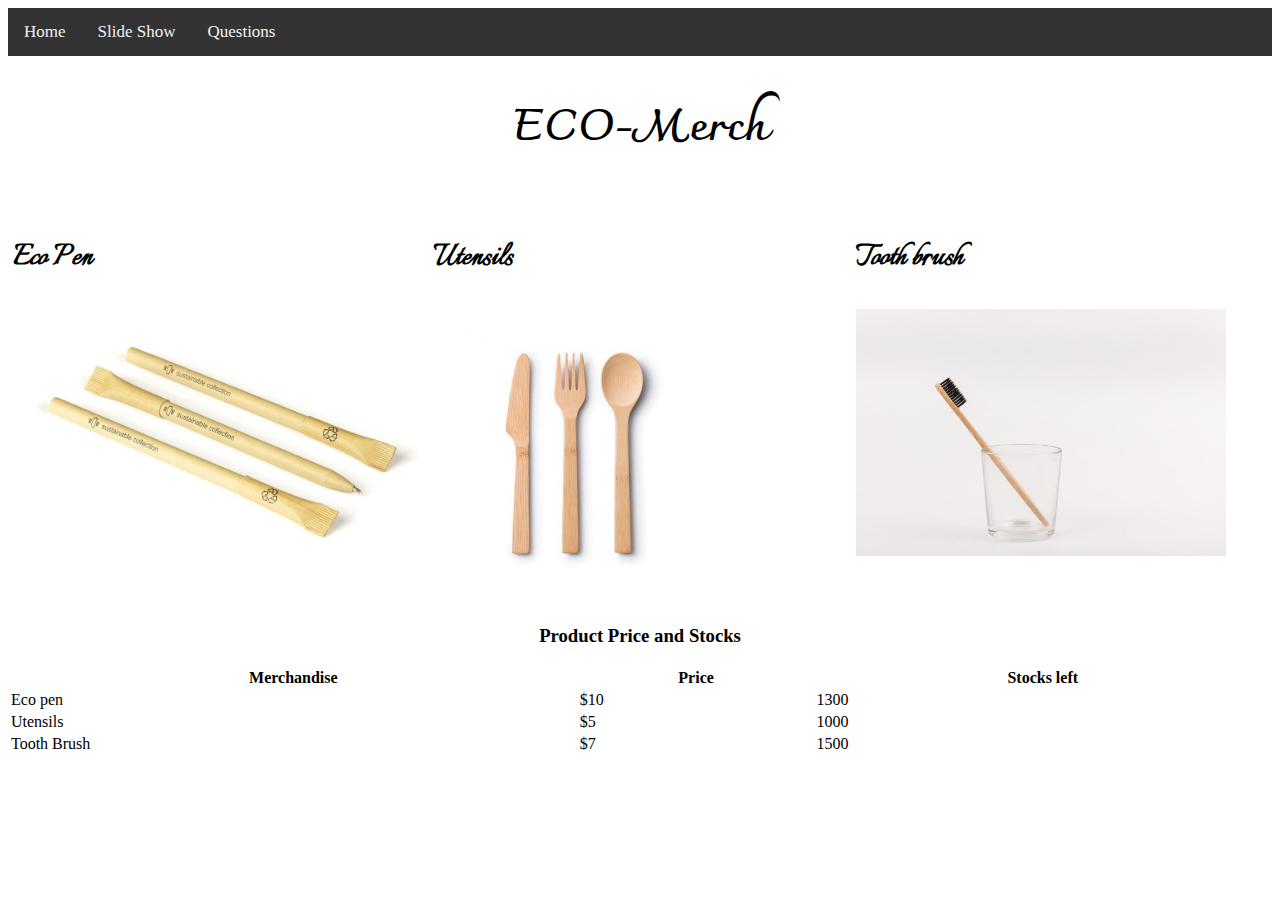
<file: index.html>
<!DOCTYPE html>
<html>
<head>
  <style>
ul {
  list-style-type: none;
  margin: 0;
  padding: 0;
  overflow: hidden;
}

li {
  float: left;
}

li a {
  display: block;
  padding: 16px;
  background-color: #dddddd;
}
</style>
<title>Page Title</title>
<link rel="stylesheet" href="style.css">
<link href="https://fonts.googleapis.com/css2?family=Italianno&display=swap" rel="stylesheet">
<link href="https://fonts.googleapis.com/css2?family=Charmonman&family=Italianno&display=swap" rel="stylesheet">
</head>
<body>
  <div class="topnav">
  <a class="active" href="index.html">Home</a>
  <a href="file:///C:/Users/reymahey/Desktop/Web%20Assignmnet/images.html">Slide Show</a>
  <a href="file:///C:/Users/reymahey/Desktop/Web%20Assignmnet/Questions.html">Questions</a>
</div>

<h1>ECO-Merch</h1>
<div class="row">
  <div class="column">
    <h2> Eco Pen </h2>
    <img src="pen.jpeg" alt="Eco Pen" style="width:100%">
  </div>
  <div class="column">
    <h2> Utensils </h2>
    <img src="Fork.jpg" alt="Forest" style="width:70%">
  </div>
  <div class="column">
    <h2> Tooth brush </h2>
    <img src="Toothbrush.jpg" alt="Mountains" style="width:90%">
  </div>
</div>

<h3>Product Price and Stocks</h3>

<table style="width:100%">
  <tr>
    <th>Merchandise</th>
    <th>Price</th>
    <th>Stocks left</th>
  </tr>
  <tr>
    <td>Eco pen</td>
    <td>$10</td>
    <td>1300</td>
  </tr>
  <tr>
    <td>Utensils</td>
    <td>$5</td>
    <td>1000</td>
  </tr>
  <tr>
    <td>Tooth Brush</td>
    <td>$7</td>
    <td>1500</td>
  </tr>
</table>


</body>
</html>
</file>
<file: style.css>
h1{text-align: center;}
.column {
  float: left;
  width: 33.33%;
  padding: 5px;
}
.row::after {
  content: "";
  clear: both;
  display: table;
}
.row {
  display: flex;
}

.column {
  flex: 33.33%;
  padding: 5px;
}
h1{
  font-family: 'Charmonman', cursive;
  font-size: 45px;
}
h2{font-family: 'Italianno', cursive;
font-size: 35px;}
h3{
  text-align: center;
}
.topnav {
  background-color: #333;
  overflow: hidden;
}
.topnav a {
  float: left;
  color: #f2f2f2;
  text-align: center;
  padding: 14px 16px;
  text-decoration: none;
  font-size: 17px;
}
.topnav a:hover {
  background-color: #ddd;
  color: black;
  .topnav a.active {
    background-color: #4CAF50;
    color: white;
  }
  .container {
    position: relative;
    width: 50%;
  }

  .image {
    opacity: 1;
    display: block;
    width: 50%;
    height: auto;
    transition: .5s ease;
    backface-visibility: hidden;
  }

  .middle {
    transition: .5s ease;
    opacity: 0;
    position: absolute;
    top: 50%;
    left: 50%;
    transform: translate(-50%, -50%);
    -ms-transform: translate(-50%, -50%);
    text-align: center;
  }

  .container:hover .image {
    opacity: 0.3;
  }

  .container:hover .middle {
    opacity: 1;
  }

  .text {
    background-color: #4CAF50;
    color: white;
    font-size: 16px;
    padding: 16px 32px;
  }
</file>
